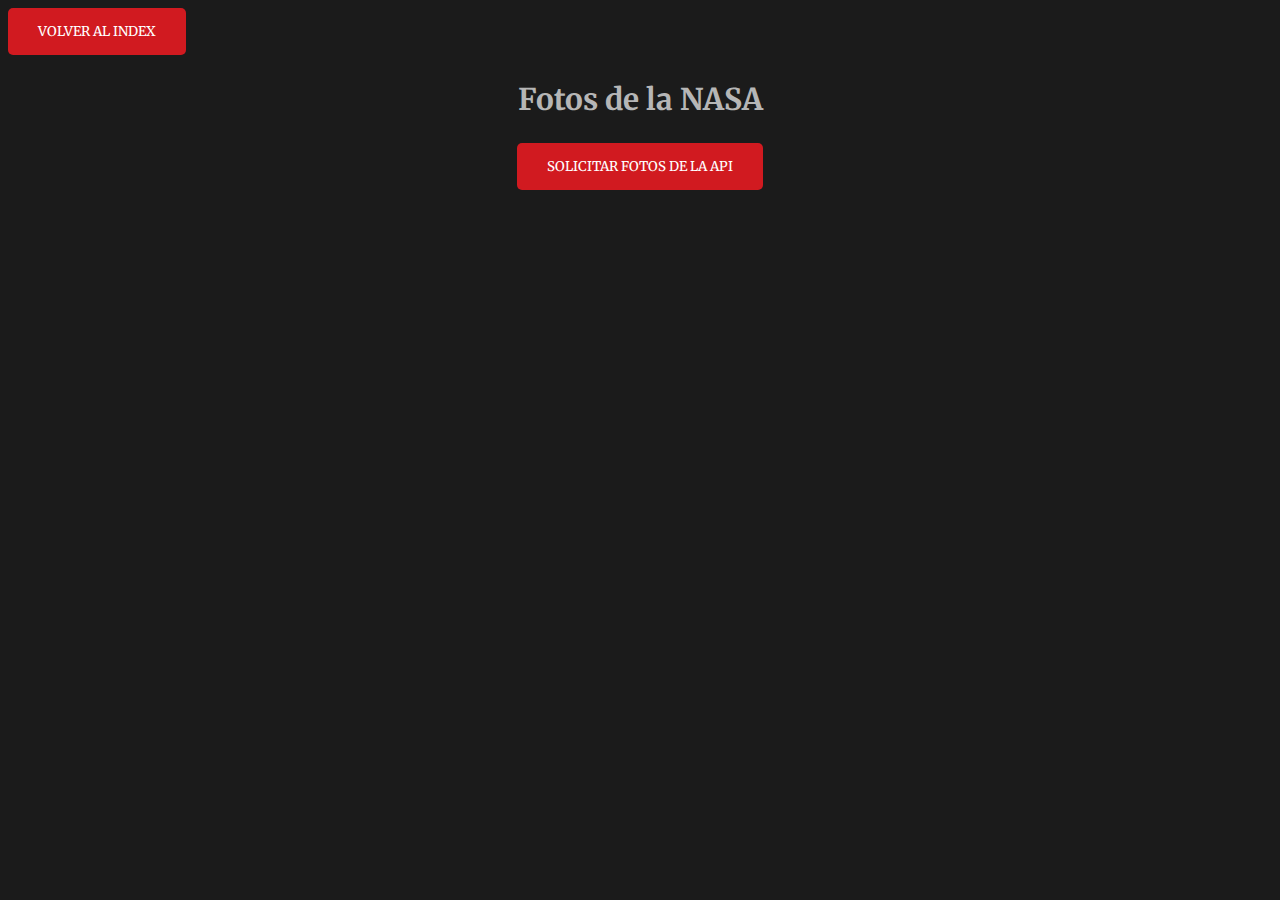
<file: galery.html>
<!DOCTYPE html>
<html lang="en">
  <head>
    <meta charset="UTF-8" />
    <meta http-equiv="X-UA-Compatible" content="IE=edge" />
    <meta name="viewport" content="width=device-width, initial-scale=1.0" />
    <title>Galery</title>
    <!-- GoogleFonts -->
    <link rel="preconnect" href="https://fonts.gstatic.com" />
    <link
      href="https://fonts.googleapis.com/css2?family=Merriweather:wght@400;700&display=swap"
      rel="stylesheet"
    />
    <!-- CSS -->
    <link rel="stylesheet" href="./css/styles.css" />
    <!-- JS -->
    <script src="./js/galery.js" defer></script>
  </head>
  <body class="body-galery">
    <a href="./index.html"><button>Volver al INDEX</button></a>
    <h2>Fotos de la NASA</h2>
    <form action="" id="form">
      <button onclick="showData(event)" type="submit">
        Solicitar fotos de la API
      </button>
    </form>

    <div id="root-galery"></div>
  </body>
</html>
</file>
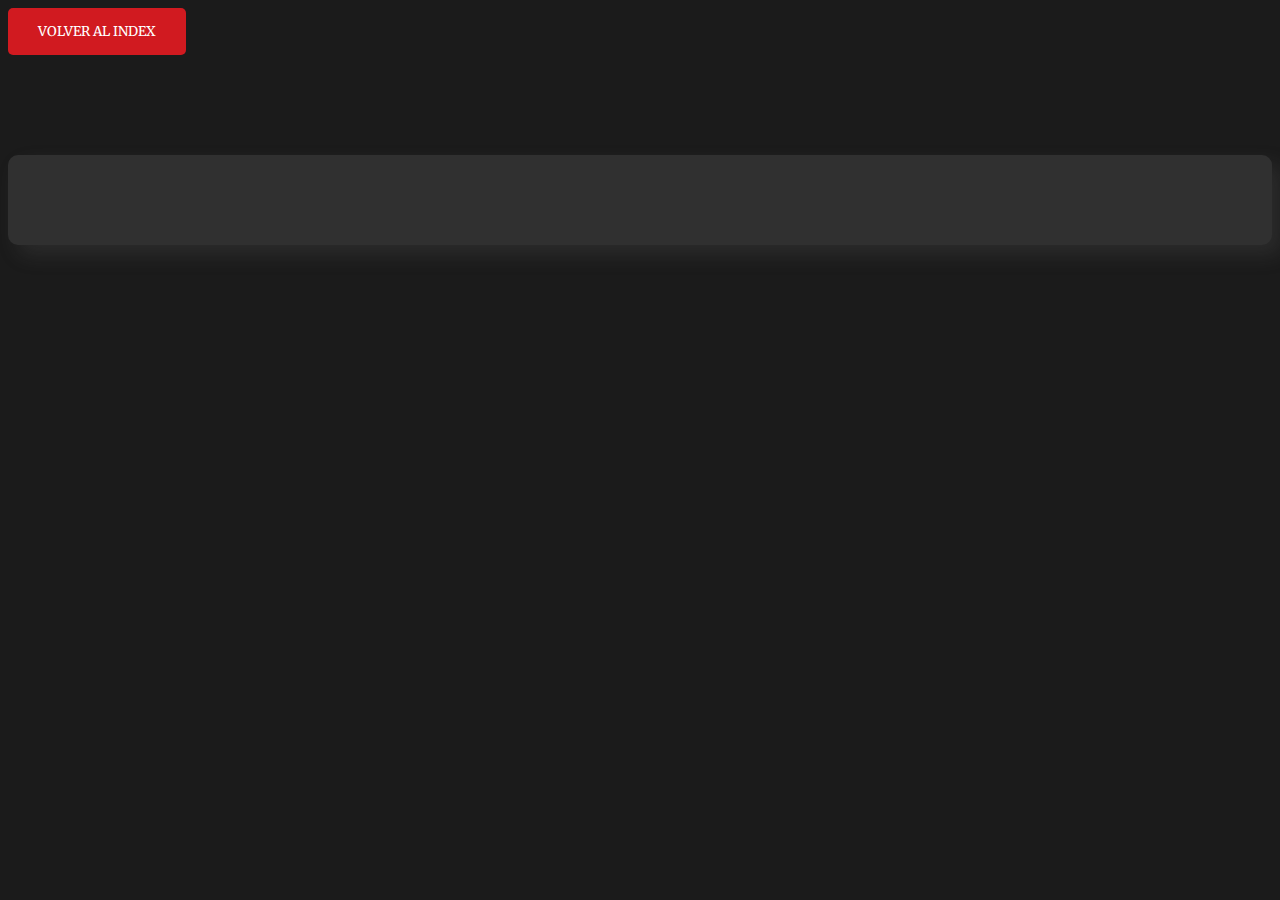
<file: pod.html>
<!DOCTYPE html>
<html lang="en">
  <head>
    <meta charset="UTF-8" />
    <meta http-equiv="X-UA-Compatible" content="IE=edge" />
    <meta name="viewport" content="width=device-width, initial-scale=1.0" />
    <title>Photo of the Day</title>
    <!-- GoogleFonts -->
    <link rel="preconnect" href="https://fonts.gstatic.com" />
    <link
      href="https://fonts.googleapis.com/css2?family=Merriweather:wght@400;700&display=swap"
      rel="stylesheet"
    />
    <!-- CSS -->
    <link rel="stylesheet" href="./css/styles.css" />
    <!-- JS -->
    <script src="./js/pod.js" defer></script>
  </head>
  <body class="body-pod">
    <button><a href="./index.html">Volver al Index</a></button>
    <div id="root-pod"></div>
  </body>
</html>
</file>
<file: css/styles.css>
* {
  box-sizing: border-box;
  font-family: "Merriweather", serif;
}
button {
  padding: 15px 30px;
  color: white;
  text-transform: uppercase;
  background-color: rgb(209, 26, 32);
  border: none;
  border-radius: 5px;
  cursor: pointer;
}
button:hover {
  background-color: rgb(180, 26, 32);
}
a {
  color: white;
  text-decoration: none;
}
/* ---- Index ---- */

.body-index {
  background-color: rgb(27, 27, 27);
  width: 95vw;
  height: 90vh;
  margin: auto;
}
.index-title {
  display: flex;
  flex-direction: column;
  margin-top: 20vh;
  width: 100%;
}
.img-index {
  display: flex;
  justify-content: center;
  align-items: center;
}
.img-index a {
  display: block;
  width: 300px;
  text-align: center;
  margin-bottom: 30px;
}
.img-index img {
  width: 250px;
}
.index-title h2 {
  color: white;
  text-align: center;
  font-size: 40px;
  margin: 0;
}

.container-index {
  display: flex;
  justify-content: center;
  padding: 80px 0;
}
.container-index button {
  width: 250px;
}
.index-galery,
.index-pod {
  width: 50%;
  padding: 0 50px;
}
.index-galery {
  text-align: end;
}
/* ---- Galery ---- */

.body-galery {
  background-color: rgb(27, 27, 27);
}

.body-galery h2 {
  color: rgb(182, 182, 182);
  text-align: center;
  font-size: 30px;
}
.body-galery form {
  text-align: center;
}
.body-galery form button {
  padding: 15px 30px;
  color: white;
  text-transform: uppercase;
  background-color: rgb(209, 26, 32);
  border: none;
  cursor: pointer;
}
#root-galery {
  display: flex;
  flex-wrap: wrap;
  justify-content: center;
  align-items: flex-start;
}

#root-galery div {
  background-color: rgb(48, 48, 48);
  margin: 15px 15px;
  padding: 5px;
  text-align: end;
  color: white;
  border-radius: 3px;
}
#root-galery img {
  width: 350px;
  height: 100%;
}

#root-galery span {
  text-transform: uppercase;
  font-weight: 600;
}

/* ---- POD ---- */

.body-pod {
  background-color: rgb(27, 27, 27);
}

#root-pod {
  display: flex;
  background-color: rgb(48, 48, 48);
  padding: 45px 30px;
  max-width: 1300px;
  margin: 100px auto;
  border-radius: 10px;
  box-shadow: 10px 10px 20px 0px rgba(110, 110, 110, 0.205);
}

.left-container {
  position: relative;
}

.file-container {
  width: 600px;
  height: 100%;
  border-radius: 12px;
}
.file-container iframe {
  width: 600px;
}
.file-container img {
  max-width: 600px;
  border-radius: 10px;
}
.file-container h4 {
  margin: 0;
  font-size: 15px;
  position: absolute;
  right: 10px;
  bottom: 10px;
  background-color: rgba(255, 255, 255, 0.466);
  padding: 2px 5px;
}

.desc-container {
  padding: 0 30px;
  margin: auto;
  color: rgb(182, 182, 182);
  margin-left: 20px;
}

.desc-container h3 {
  font-weight: bold;
  text-align: center;
  text-transform: uppercase;
  font-size: 30px;
  margin: 0;
  color: rgb(209, 26, 32);
}

.desc-container p {
  text-transform: initial;
  font-size: 16px;
}
.desc-container p::first-letter {
  text-transform: uppercase;
}
</file>
